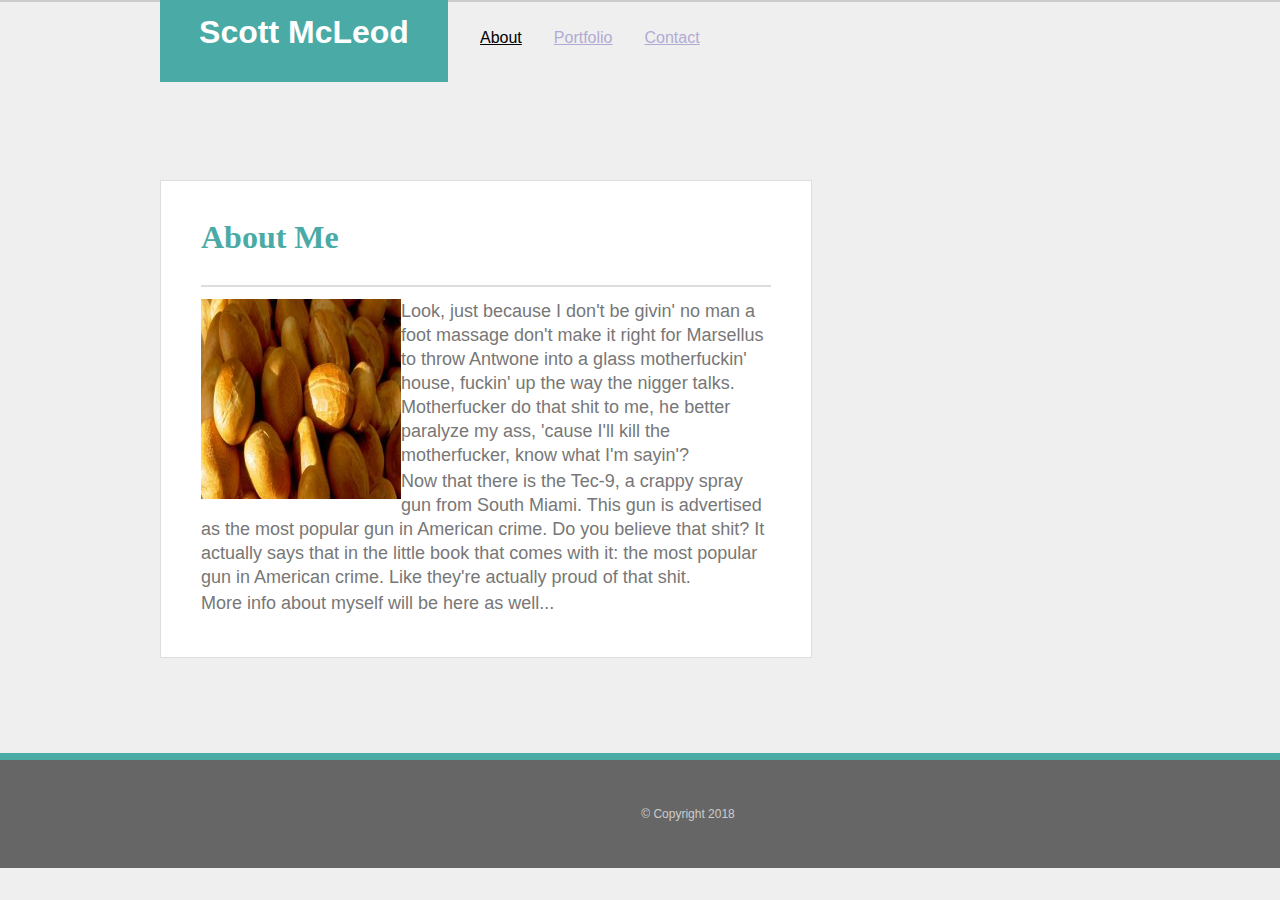
<file: index.html>
<!DOCTYPE html>
<html lang="en">

<head>
    <meta charset="UTF-8">
    <meta name="viewport" content="width=device-width, initial-scale=1.0">
    <meta http-equiv="X-UA-Compatible" content="ie=edge">
    <title>Scott McLeod</title>
    <link rel="stylesheet" href="./css/reset.css">
	<link rel="stylesheet" href="./css/style.css">
</head>

<body>
    <header>
        <div class="container">
            <div class="name">
                <div class="logo">Scott McLeod</div>
            </div>
            <nav class="nav">
                <ul>
                    <li><a href="#" class="active">About</a></li>
                    <li><a href="portfolio.html">Portfolio</a></li>
                    <li><a href="contact.html">Contact</a></li>
                </ul>
            </nav>
        </div>
    </header>
    
    <div class="content">
        <div class="main">
            <h1 class="page-title">About Me</h1>
            <p>
                <img class="photo" src="./images/image1.jpeg">
            Look, just because I don't be givin' no man a foot massage don't make it right for Marsellus to throw Antwone into a
            glass motherfuckin' house, fuckin' up the way the nigger talks. Motherfucker do that shit to me, he better paralyze
            my ass, 'cause I'll kill the motherfucker, know what I'm sayin'?
            </p>
            <p> 
                Now that there is the Tec-9, a crappy spray gun
            from South Miami. This gun is advertised as the most popular gun in American crime. Do you believe that shit? It
            actually says that in the little book that comes with it: the most popular gun in American crime. Like they're actually
            proud of that shit. 
            </p>
            <p>
                More info about myself will be here as well...
            </p>
        </div>
    </div>

    <footer>&copy; Copyright 2018</footer>
</body>

</html>
</file>
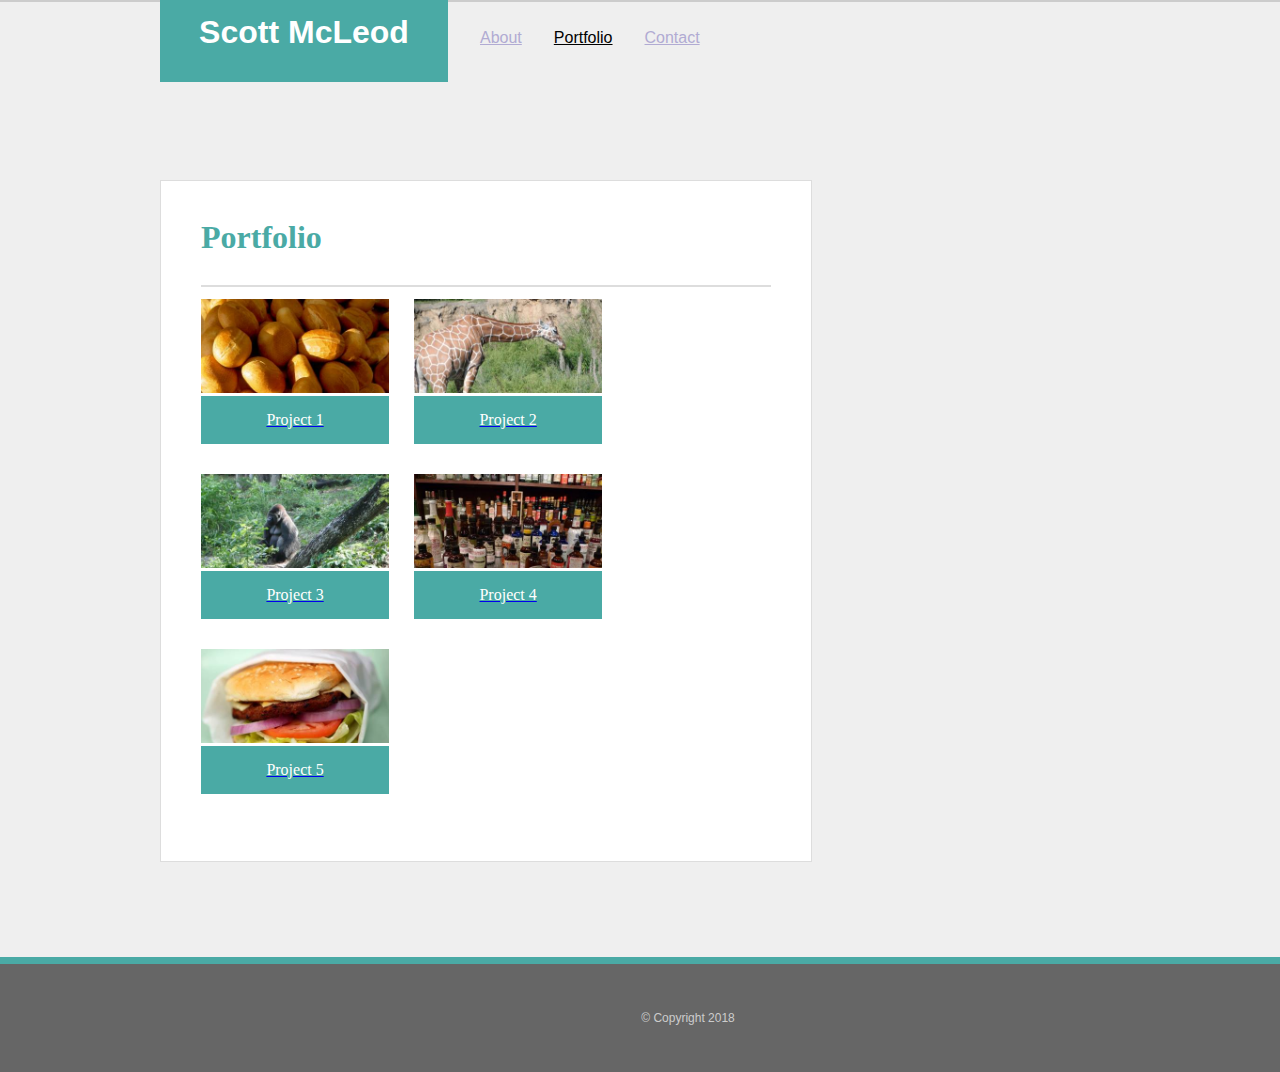
<file: portfolio.html>
<!DOCTYPE html>
<html lang="en">
<head>
    <meta charset="UTF-8">
    <meta name="viewport" content="width=device-width, initial-scale=1.0">
    <meta http-equiv="X-UA-Compatible" content="ie=edge">
    <title>Porfolio</title>
    <link rel="stylesheet" href="./css/reset.css">
	<link rel="stylesheet" href="./css/style.css">
</head>
<body>
    <header>
        <div class="container">
            <div class="name">
                <div class="logo">Scott McLeod</div>
            </div>
            <nav class="nav">
                <ul>
                    <li><a href="index.html">About</a></li>
                    <li><a href="#" class="active">Portfolio</a></li>
                    <li><a href="contact.html">Contact</a></li>
                </ul>
            </nav>
        </div>
    </header>

    <div class="portfolio-content">
        <ul class="portfolio">
            <h1 class="page-title">Portfolio</h1>
            <li class="project1">
                <a href="#">
                    <img src="./images/image1.jpeg" alt="x" style="width:100%">
                    <h2 class="project-name">Project 1</h2>
                </a>
            </li>

            <li class="project2">
                <a href="#">
                    <img src="./images/image2.jpeg" alt="x" style="width:100%">
                    <h2 class="project-name">Project 2</h2>
                </a>
            </li>

            <li class="project3">
                <a href="#">
                    <img src="./images/image3.jpeg" alt="x" style="width:100%">
                    <h2 class="project-name">Project 3</h2>
                </a>
            </li>
            <li class="project4">
                <a href="#">
                    <img src="./images/image4.jpeg" alt="x" style="width:100%">
                    <h2 class="project-name">Project 4</h2>
                </a>
            </li>
            <li class="project5">
                <a href="#">
                    <img src="./images/image5.jpeg" alt="x" style="width:100%">
                    <h2 class="project-name">Project 5</h2>
                </a>
            </li>
        </ul>
    </div>

    <footer>&copy; Copyright 2018</footer>
</body>
</html>
</file>
<file: css/style.css>
html {
    position: relative;
    margin: auto;
}

html, body {
    font-family: Arial, Helvetica Neue, Helvetica, sans-serif;
    color: #777777;
    background-color: #efefef;
    background: #efefef;
    background-image: url=("./images/fresh_snow.jpg");
}

h1, h2, h3, h4, h5, h6 {
    font-family: Georgia, Times, Times New Roman, serif;
    color: #4aaaa5;
}

header {
    width: 100%;
    height: auto;
    border-bottom: 2px solid #cccccc;
    background-color: #ffffff;

}

.container {
    width: 960px;
    margin: auto;
}

.name {
    float: left;
    height: 150px;
    width: 30%;
    vertical-align: middle;
    text-align: center;
}

.logo {
    font-weight: bold;
    height: 50px;
    font-size: 32px;
    background-color: #4aaaa5;
    color: #ffffff;
    width: auto;
    padding: 16px;
}

.nav {
    float: left;
    height: 150px;
    width: 70%;
    color: #b1abd3;
    margin-top: 30px;
    text-align: right;
}

.nav ul li {
    float: left;
    height: 50px;
    padding-left: 16px;
    margin-left: 16px;
}

.nav ul li a {
    color: #b1abd3;
}

.nav ul li a:hover {
    color: #4aaaa5;
}
    
.nav ul li a.active {
    color: #000000;
}


/*About Content*/
.content {
    width: 960px;
    clear: both;
    margin: 0 auto 95px auto;
}

.main {
    width: 570px;
    padding: 40px;
    background-color: #ffffff;
    border: 1px solid #dddddd;
    margin: 40px 0;
}

.page-title {
    font-size: 32px;
    border-bottom: 2px solid #dddddd;
    font-weight: bold;
    margin-bottom: 12px;
    padding-bottom: 32px;
}

p {
    font-size: 18px;
    margin-bottom: 2px;
    line-height: 24px;
}

.photo {
    float: left;
    width: 200px;
    height: 200px;
    padding: o 16px 16px 0;
}

/* Portfolio Page*/
.portfolio-content {
    width: 960px;
    clear: both;
    margin: 0 auto 95px auto;
}

.portfolio {
    width: 570px;
    padding: 40px;
    background-color: #ffffff;
    border: 1px solid #dddddd;
    margin: 40px 0;
    height: 600px;
}

.project1 {
    float: left;
    width: 33%;
    height: 250px;
    margin-left: 0px;
}

.project2 {
    float: left;
    width: 33%;
    height: 250px;
    padding-left: 25px;
}

.project3 {
    float: left;
    width: 33%;
    height: 250px;
    margin-top: -75px;
}

.project4 {
    float: left;
    width: 33%;
    height: 250px;
    padding-left: 25px;
    margin-top: -75px;
    
}

.project5 {
    float: left;
    width: 33%;
    height: 250px;
    margin-bottom: 10px;
    margin-top: -75px;
}

.project-name {
    position: relative;
    bottom: 0px;
    text-align: center;
    background-color: #4aaaa5;
    padding: 16px;
    color: #ffffff;
    z-index: 1000;
}


/* Contact Page*/
.contact-content {
    width: 960px;
    clear: both;
    margin: 0 auto 95px auto;
}

.label {
    padding-bottom: 8px;
}

.input, textarea {
    width: 100%;
    border: 1px solid #cccccc;
    margin-bottom: 24px;
    padding: 16px;
    font-size: 14px;
}

.input submit {
    width: auto;
    background-color: #4aaaa5;
    color: #ffffff;
    border: none;
    padding: 16px 32px;
    font-size: 16px;
}

footer {
	width: 100%;
	padding: 48px;
	text-align: center;
	font-size: 12px;
	color: #cccccc;
	background-color: #666666;
	border-top: 7px solid #4aaaa5;
}
</file>
